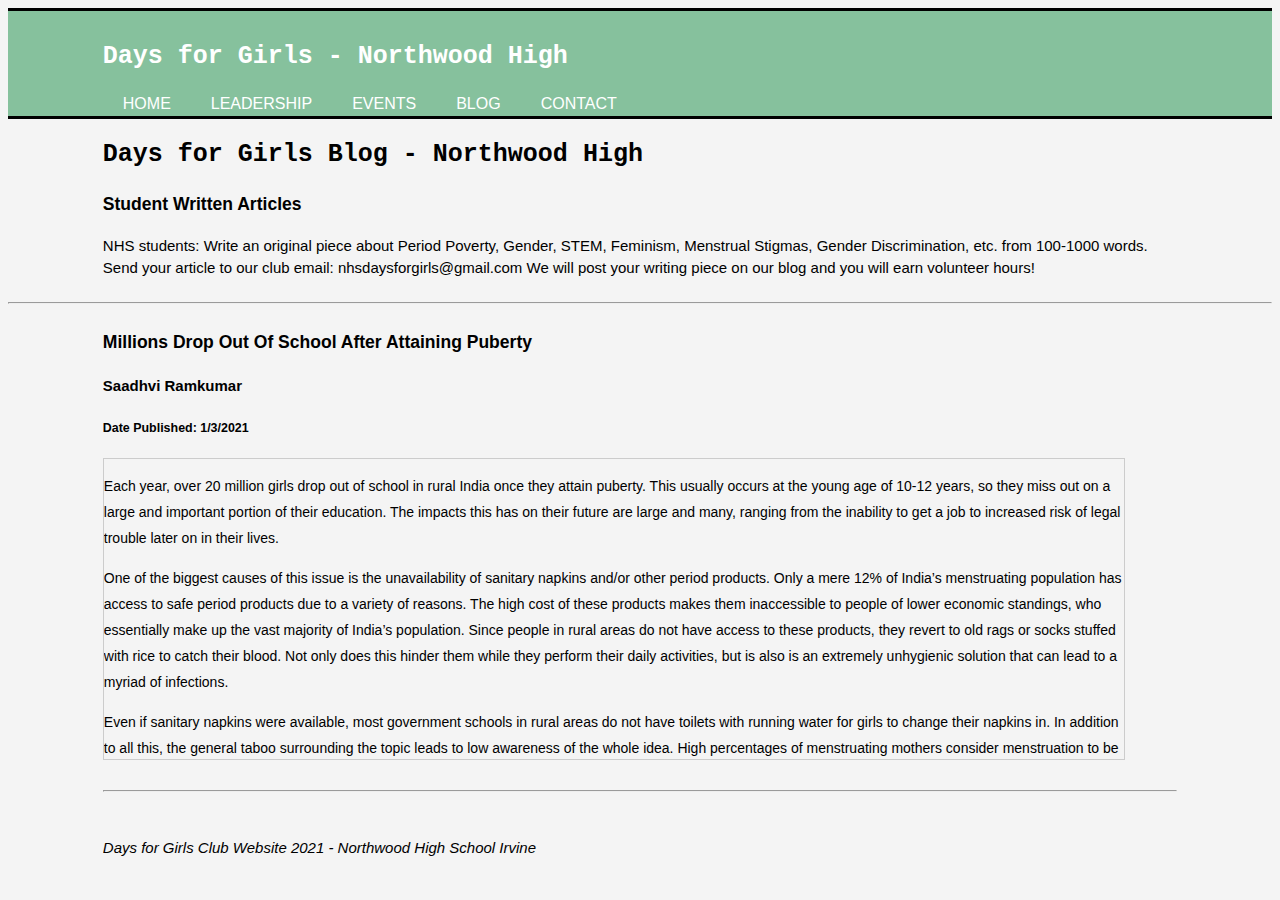
<file: Days for Girls/blog.html>
<!DOCTYPE html>
	<html>
		<head>
			<meta charset="utf-8">
			<meta name="viewport" content="width=device-width">

			<title>Northwood Days for Girls</title>

			<link rel="stylesheet" href="style.css">

		</head>
		<body>
			<header>
				<div class="container">
					<h1>Days for Girls - Northwood High</h1>

				<nav>
					<ul>
						<li><a href="DFGwebsite.html">Home</a></li>

						<li><a href="leader.html">Leadership</a></li>

						<li><a href="events.html">Events</a></li>

						<li><a href="blog.html">Blog</a></li>

						<li><a href="contact.html">Contact</a></li>

					</ul>
				</nav>
				</div>

			</header>


			<section id="showcase">
				<div class="container">
					<h1>Days for Girls Blog - Northwood High</h1>

					<h3>Student Written Articles</h3>

					<p>NHS students: Write an original piece about Period Poverty, Gender, STEM, Feminism, Menstrual Stigmas, Gender Discrimination, etc. from 100-1000 words. Send your article to our club email: nhsdaysforgirls@gmail.com
					We will post your writing piece on our blog and you will earn volunteer hours! </p>


				</div>
			</section>
			<hr>
			<section id="boxes">
				<div class="container">

					<div class="box">
						<h3>Millions Drop Out Of School After Attaining Puberty</h3>
						<h4>Saadhvi Ramkumar</h4>
						<h5>Date Published: 1/3/2021</h5>
						<div style="height:300px; width:95%; border:1px solid #ccc; font:14px/26px Arial, Helvetica, sans-serif; overflow:auto;">
						<p>Each year, over 20 million girls drop out of school in rural India once they attain puberty. This usually occurs at the young age of 10-12 years, so they miss out on a large and important portion of their education. The impacts this has on their future are large and many, ranging from the inability to get a job to increased risk of legal trouble later on in their lives. </p>
						<p>
						One of the biggest causes of this issue is the unavailability of sanitary napkins and/or other period products. Only a mere 12% of India’s menstruating population has access to safe period products due to a variety of reasons. The high cost of these products makes them inaccessible to people of lower economic standings, who essentially make up the vast majority of India’s population. Since people in rural areas do not have access to these products, they revert to old rags or socks stuffed with rice to catch their blood. Not only does this hinder them while they perform their daily activities, but is also is an extremely unhygienic solution that can lead to a myriad of infections. </p>
						<p>
						Even if sanitary napkins were available, most government schools in rural areas do not have toilets with running water for girls to change their napkins in. 
						In addition to all this, the general taboo surrounding the topic leads to low awareness of the whole idea. High percentages of menstruating mothers consider menstruation to be “dirty” and this leads to many girls not knowing about it until the onset of their periods. The majority of the schools in rural areas do not educate their students about menstruation either, which also leads to low awareness levels. 
						Most people consider it easier to stay at home and help out than to go to school in pain and while feeling ashamed or dirty. In most places, this drop out is not even a choice but is simply regarded as the norm once girls reach a menstruating age. It’s often regarded as something you are required to do not for yourself, but to make sure your impure presence is not around other people. </p>
						<p>
						This issue is deeply rooted in several others like misogyny, poor education on reproductive health, and the spreading of misinformation on this topic. All of these can be properly addressed by simple things such as spreading factually accurate information on topics as important as period hygiene, making sanitary products more available to people of lower economic standing, and breaking down the general disgust and taboo around periods. Not all of these things are achievable overnight, but small steps count as progress, and everyone is capable of doing something to contribute towards the bigger picture.
						</p>
						</div>
					</div>
					<br>
					<hr>
					<!--<div class="box">
						<h3>Blog Post Name</h3>
						<h4>Blog Post Author</h4>
						<p>Article Content or Link</p>
					</div>
					<div class="box">
						<h3>Blog Post Name</h3>
						<h4>Blog Post Author</h4>
						<p>Article Content or Link</p>
					</div>-->

				</div>
			</section>

		</body>


		<footer>

			<br>

			<p><em>Days for Girls Club Website 2021 - Northwood High School Irvine</em></p>
			
		</footer>

	</html>
</file>
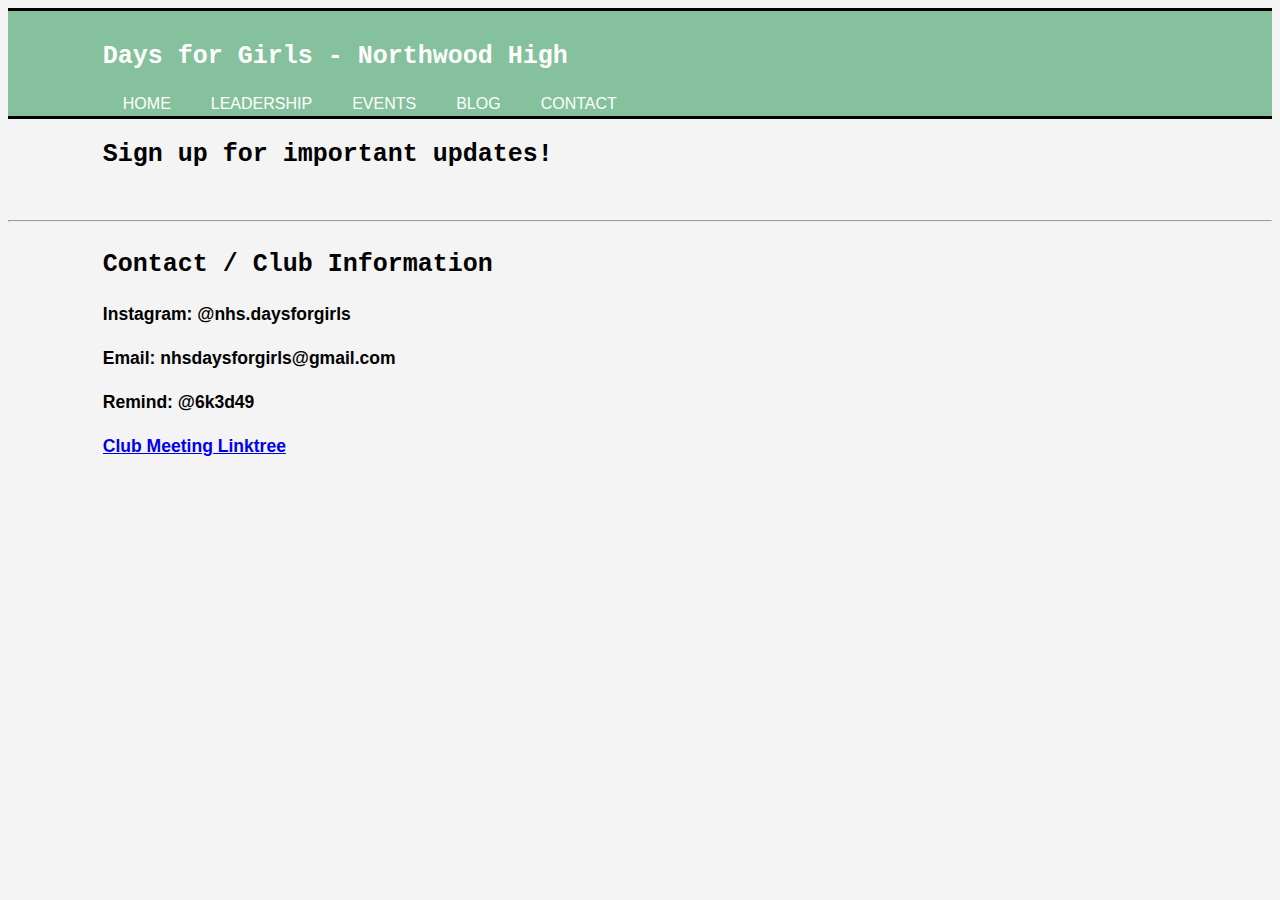
<file: Days for Girls/contact.html>
<!DOCTYPE html>
	<html>
		<head>
			<meta charset="utf-8">
			<meta name="viewport" content="width=device-width">

			<title>Northwood Days for Girls</title>

			<link rel="stylesheet" href="style.css">

		</head>
		<body>
			<header>
				<div class="container">
					<h1>Days for Girls - Northwood High</h1>

				<nav>
					<ul>
						<li><a href="DFGwebsite.html">Home</a></li>

						<li><a href="leader.html">Leadership</a></li>

						<li><a href="events.html">Events</a></li>

						<li><a href="blog.html">Blog</a></li>

						<li><a href="contact.html">Contact</a></li>

					</ul>
				</nav>
				</div>

			</header>

			<section id="newsletter">
				<div class="container">
					<h1> Sign up for important updates!</h1>
					<div id="ff-compose"></div>
					<script async defer src="https://formfacade.com/include/101400423556009757178/form/1FAIpQLSfZyHFT2LjGWJJE_AhibVEoV81TiyqYqvqPsa8QxqmZVEE8BQ/classic.js?div=ff-compose"></script>
				</div>
			</section>

			<br>
			<hr>

			<section id="showcase">
				<div class="container">
					<h1>Contact / Club Information</h1>

					<h3>Instagram: @nhs.daysforgirls</h3>
					
					<h3>Email: nhsdaysforgirls@gmail.com</h3>
					
					<h3>Remind: @6k3d49</h3>

					<h3>
						<a href="https://linktr.ee/nhsdaysforgirls">
							Club Meeting Linktree
						</a>
					</h3>

				</div>
			</section>


		</body>
	</html>
</file>
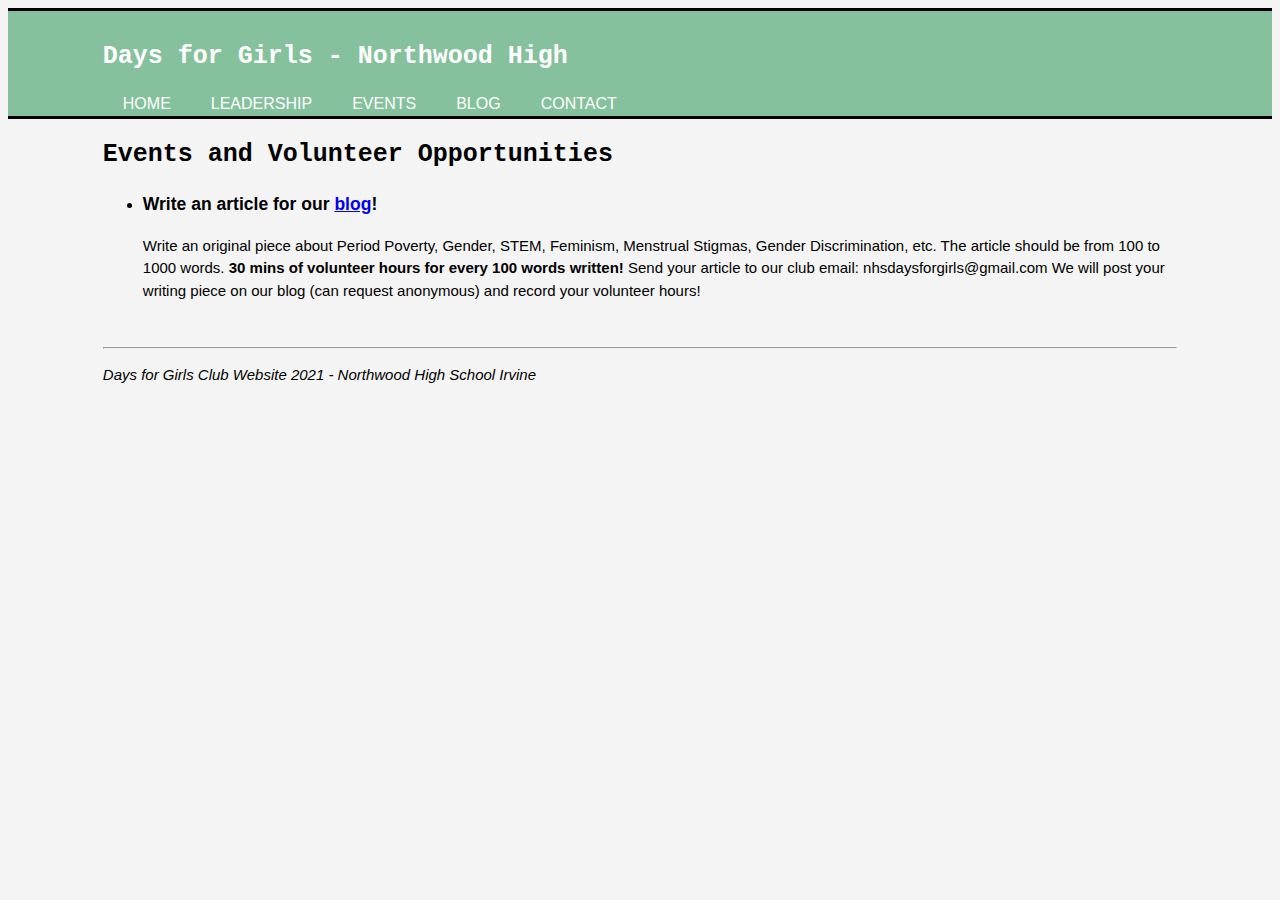
<file: Days for Girls/events.html>
<!DOCTYPE html>
	<html>
		<head>
			<meta charset="utf-8">
			<meta name="viewport" content="width=device-width">

			<title>Northwood Days for Girls</title>

			<link rel="stylesheet" href="style.css">

		</head>
		<body>
			<header>
				<div class="container">
					<h1>Days for Girls - Northwood High</h1>

				<nav>
					<ul>
						<li><a href="DFGwebsite.html">Home</a></li>

						<li><a href="leader.html">Leadership</a></li>

						<li><a href="events.html">Events</a></li>

						<li><a href="blog.html">Blog</a></li>

						<li><a href="contact.html">Contact</a></li>

					</ul>
				</nav>
				</div>

			</header>


			<section id="showcase">
				<div class="container">
					<h1>Events and Volunteer Opportunities</h1>
					
					<ul>
						<li>
						<h3>Write an article for our <a href="blog.html">blog</a>!</h3>

						<p>Write an original piece about Period Poverty, Gender, STEM, Feminism, Menstrual Stigmas, Gender Discrimination, etc. The article should be from 100 to 1000 words. <strong>30 mins of volunteer hours for every 100 words written!</strong> Send your article to our club email: nhsdaysforgirls@gmail.com
						We will post your writing piece on our blog (can request anonymous) and record your volunteer hours! </p>
						</li>
					</ul>

				</div>
			</section>


		</body>


		<footer>

			<br>
			<hr>

			<p><em>Days for Girls Club Website 2021 - Northwood High School Irvine</em></p>

		</footer>

		
	</html>
</file>
<file: Days for Girls/style.css>
body{
	font-family: Arial, Helvetica, sans-serif;
	font-size: 15px;
	line-height: 1.5;
	background-color: rgb(244, 244, 244);
}


.container{
	width: 85%;
	margin:auto;
	overflow: hidden;
}

/* Header */
header{
	background: rgb(134, 193, 157);
	color: white;
	padding-top: 10px;
	min-height: 70px;
	border-top: black 3px solid;
	border-bottom: black 3px solid;
}

header a{
	color: white;
	text-decoration: none;
	text-transform: uppercase;
	font-size: 16px;
}


header ul{
	margin: 0;
	padding: 0;
}

header li{
	float: left;
	display: inline;
	padding: 0 20px 0 20px;
}

h1 {
	font-family: Courier New;
	font-size: 25px;
}

h2 {
	font-family: Garamond;
}


footer {
	width: 85%;
	margin: auto;
	overflow: hidden;
}
</file>
